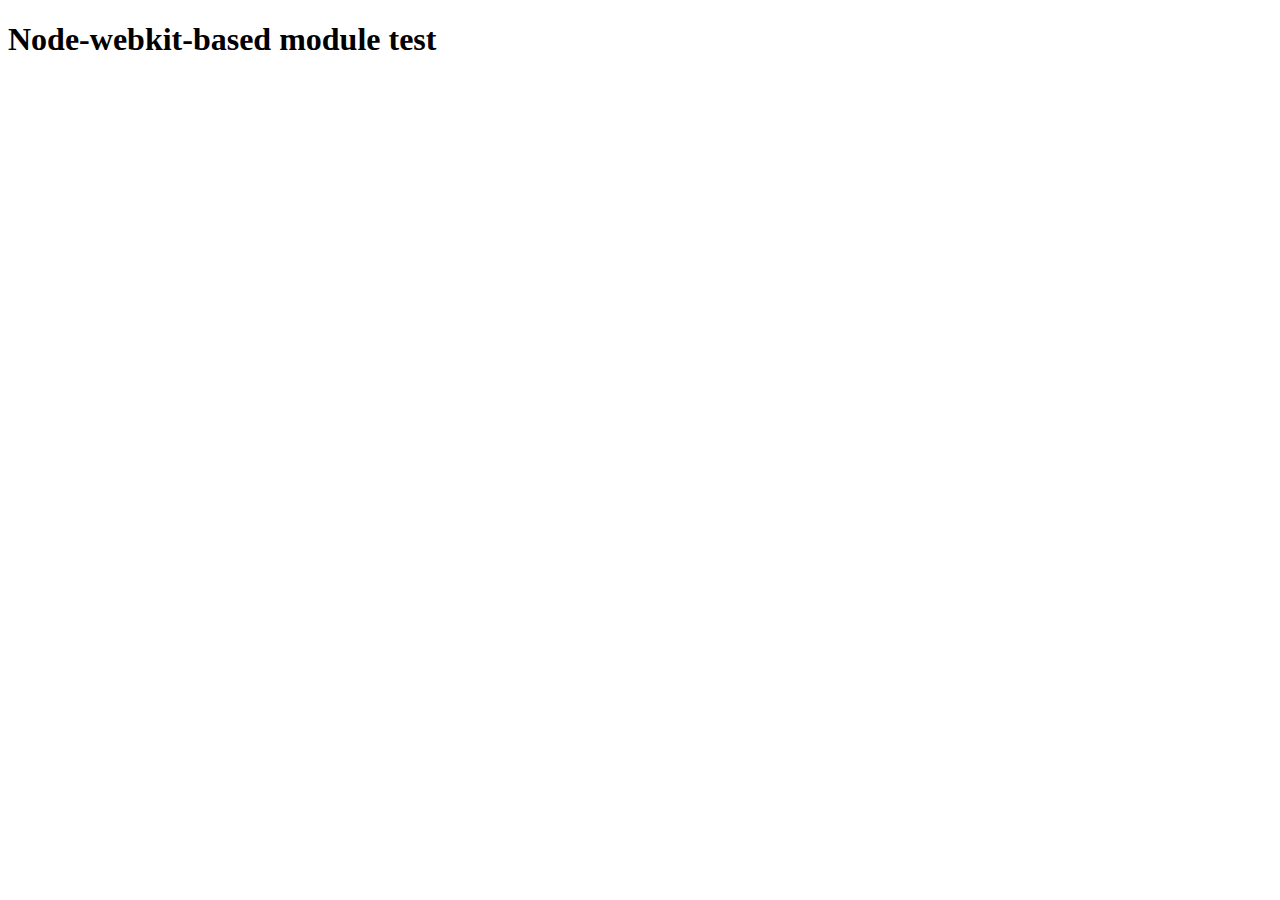
<file: Backend/node_modules/@mapbox/node-pre-gyp/lib/util/nw-pre-gyp/index.html>
<!doctype html>
<html>
<head>
<meta charset="utf-8">
<title>Node-webkit-based module test</title>
<script>
function nwModuleTest(){
   var util = require('util');
   var moduleFolder = require('nw.gui').App.argv[0];
   try {
      require(moduleFolder);
   } catch(e) {
      if( process.platform !== 'win32' ){
         util.log('nw-pre-gyp error:');
         util.log(e.stack);
      }
      process.exit(1);
   }
   process.exit(0);
}
</script>
</head>
<body onload="nwModuleTest()">
<h1>Node-webkit-based module test</h1>
</body>
</html>
</file>
